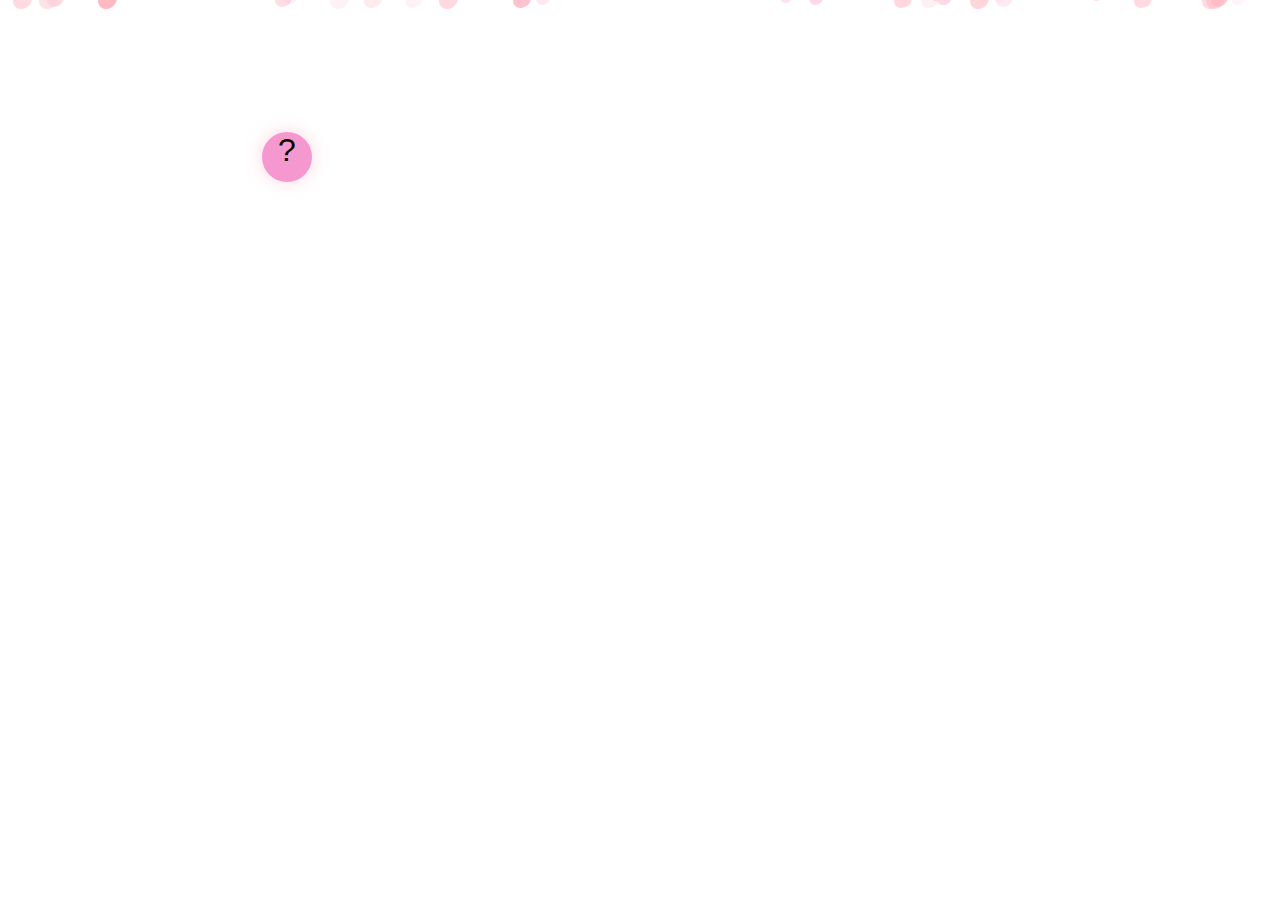
<file: fsd-projects/bouncing-box/index.html>
<!DOCTYPE html>
<html>

<head>
	<meta charset="utf-8">
	<title>Bouncing Box</title>
	<script src="jquery.min.js"></script>
	<style>
		.box {
			width: 50px;
			height: 50px;
			background-color:#f698d0;
			border-radius: 50%;
			box-shadow: 0 0 15px rgba(255, 192, 203,0.5);
			border: 2px solid #fff0f5;
			transition: background-color 0.4s ease;
			font-size: 200%;
			text-align: center;
			user-select: none;
			display: block;
			position: absolute;
			top: 100px;
			/* Change me! */
			left: 0px;
		}

		.board {
			height: 100vh;
		} 
		body {
  		background-image: url(https://img.freepik.com/free-vector/japanese-cherry-garden-sakura-blossom-night-park_107791-18808.jpg?semt=ais_hybrid&w=740);
		background-size: cover;
		background-position: center;
		font-family: 'Segoe UI', sans-serif;
		margin:0;
		padding:0;
		height: 100vh;
		}
		.petal-container {
 	 	position: fixed;
  		top: 0;
  		left: 0;
  		width: 100%;
  		height: 100%;
  		pointer-events: none;
  		overflow: hidden;
  		z-index: 10;
	} 
		.petal {
  		position: absolute;
  		top: -10px;
  		width: 12px;
  		height: 12px;
  		background: pink;
  		border-radius: 60% 40% 60% 40%;
  		opacity: 0;
  		animation: fall 5s linear infinite;  
  		will-change: transform, opacity;
	}
	@keyframes fall {
  		0% {
			transform: translateY(0) rotate(0deg) scale(1);
			opacity: 0;
		}
		10% {
			opacity: 1;
		}
		100% {
			transform: translateY(100vh) rotate(720deg) scale(0.7);
			opacity: 0;
		}
	}
	@keyframes sway {
		0% {
			transform: translateX(0);
		}
		100% {
			transform: translateX(30px);
		}
	} 
	</style>
	<!-- 	<script src="//cdnjs.cloudflare.com/ajax/libs/jquery/2.1.1/jquery.min.js"></script> -->

</head>
 
<body class="board">
	<div class="petal-container"></div>

	<!-- HTML for the box -->
	<div class="box">?</div>

	<script>
	const petalContainer = document.querySelector('.petal-container');

	for (let i = 0; i < 30; i++) {
    	const petal = document.createElement('div');
		petal.classList.add('petal');
		
		const size = 10 + Math.random() * 10;
		petal.style.width = `${size}px`;
		petal.style.height = `${size}px`;
		petal.style.left = Math.random() * 100 + 'vw';
		petal.style.animationDuration = (8 + Math.random() * 5) + 's';
		petal.style.animationDelay = Math.random() * 5 + 's';
		petal.style.opacity = Math.random();
		petal.style.backgroundColor = ['#FFC0CB', '#FFD1DC', '#FFB6C1'][Math.floor(Math.random() * 3)];
		
		petalContainer.appendChild(petal);
	};
		(function () {
			'use strict'
			/* global jQuery */

			//////////////////////////////////////////////////////////////////
			/////////////////// SETUP DO NOT DELETE //////////////////////////
			//////////////////////////////////////////////////////////////////

			var box = jQuery('.box');	// reference to the HTML .box element
			var board = jQuery('.board');	// reference to the HTML .board element
			var boardWidth = board.width();	// the maximum X-Coordinate of the screen

			// Every 50 milliseconds, call the update Function (see below)
			setInterval(update, 50);

			// Every time the box is clicked, call the handleBoxClick Function (see below)
			box.on('click', handleBoxClick);

			// moves the Box to a new position on the screen along the X-Axis
			function moveBoxTo(newPositionX, newPositionY) {
				box.css("left", newPositionX);
				box.css("top", newPositionY);
			}

			// changes the text displayed on the Box
			function changeBoxText(newText) {
				box.text(newText);
			}

			//////////////////////////////////////////////////////////////////
			/////////////////// YOUR CODE BELOW HERE /////////////////////////
			//////////////////////////////////////////////////////////////////

			// TODO 2 - Variable declarations 
			var positionX = 0;
			var points = 0;
			var speed = 10;
			var positionY = 0;
			var speedY = 5;
			var boardHeight = jQuery(window).height();
			var misClicks = 0;
			var interval = setInterval(update, 50);

			/* 
			This Function will be called 20 times/second. Each time it is called,
			it should move the Box to a new location. If the box drifts off the screen
			turn it around! 
			*/
			function update() {
				positionX = positionX + speed;
				positionY = positionY + speedY;
				// Bounce off right wall
			if (positionX > boardWidth) {
				speed = speed * -1;
			}
			    // Bounce off left wall
			if (positionX < 0) {
				speed = speed * -1;
			}
				// Bounce off bottom
			if (positionY > boardHeight) {
				speedY = speedY * -1;
			}
				// Bounce off top
			if (positionY < 0) {
				speedY = speedY * -1;
			}

				moveBoxTo (positionX, positionY);
			};

			/* 
			This Function will be called each time the box is clicked. Each time it is called,
			it should increase the points total, increase the speed, and move the box to
			the left side of the screen.
			*/
			function handleBoxClick() { 
				positionX = Math.random() * boardWidth;
				positionY = Math.random() * boardHeight;
				positionX = 0;
				points = points + 1;
				speed = (points + 1) * 3 + 10;
				changeBoxText(points);
				box.css("background-color", getRandomCherryBlossomColo());
			};
			function getRandomCherryBlossomColor() {
 			 const colors = [
   				"#FFD1DC", // Light pink
   				"#FFE4E1", // Misty rose
 				"#FFF0F5", // Lavender blush
				"#FFB6C1", // Light pink
    			"#FADADD", // Pale pink
    			"#F5E6E8", // Sakura white-pink
    			"#E6BCCD"  // Soft cherry blossom shade
  			];
  			const index = Math.floor(Math.random() * colors.length);
  			return colors[index];

			}
			function endGame() {
				clearInterval(interval);
				box.text("Game Over!");
			board.on("click", function(event) {
				if (!$(event.target).hasClass("box")) {
					misClicks++;
				if (misClicks >= 10){
					endGame();
				}
				}
			});
			}





		})();
	</script>
</body>

</html>
</file>
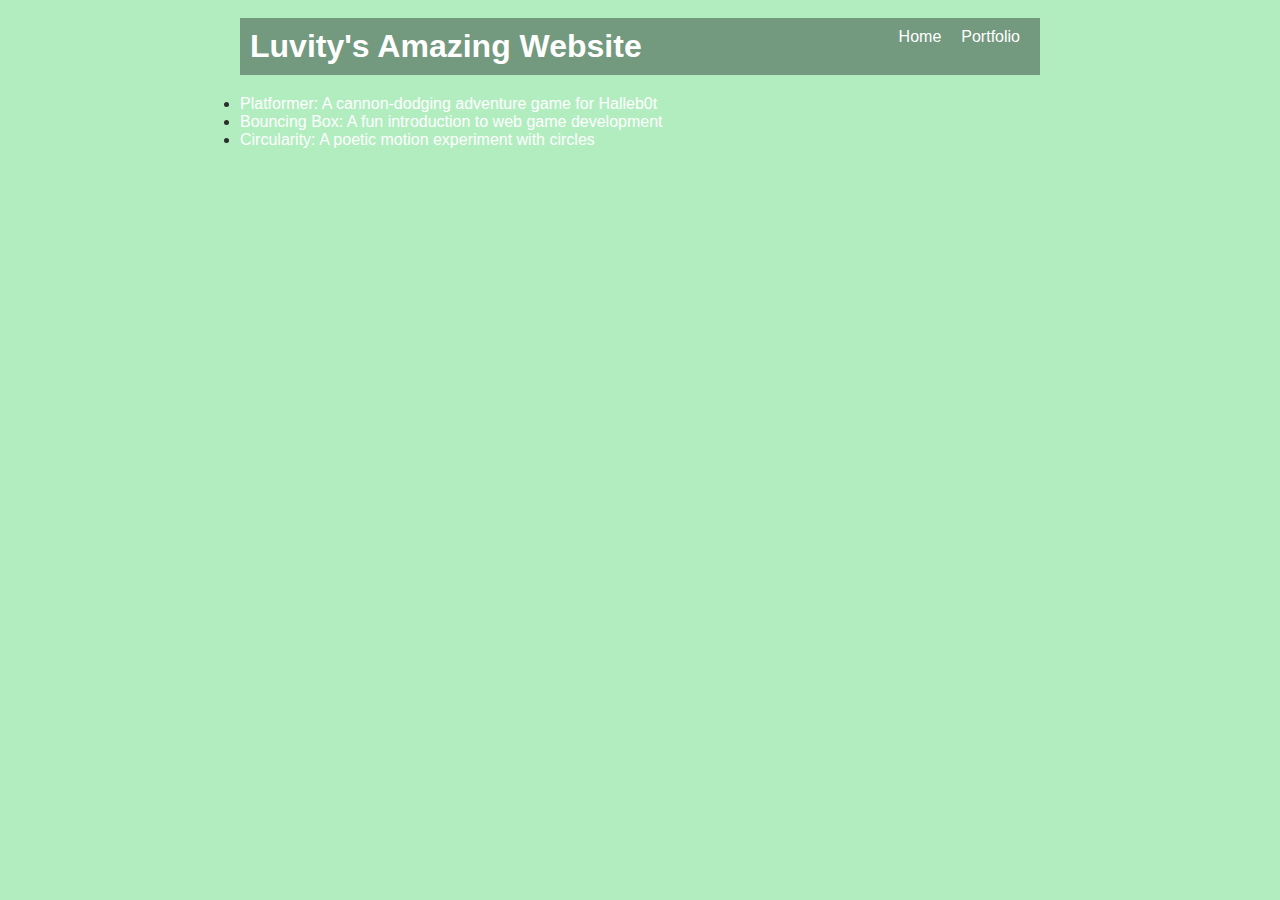
<file: portfolio.html>
<!DOCTYPE html>
<html>
  <head>
    <title>Luvity</title>
    <link rel="stylesheet" href="style.css" />
  </head>
</html>

<body>
     <!-- All content goes here -->
    <div id="all-contents">
      <nav>
        <h1>Luvity's Amazing Website</h1>
        <ul id="nav-ul">
          <li class="nav-li">
            <a href="index.html"> Home</a>
          </li>
          <li class="nav-li">
            <a href="portfolio.html">Portfolio</a>
          </li>
        </ul>
    </nav>
    <main>
        <div class="content>
          <h1>Portfolio</h1>
          <ul id="portfolio">

          </ul>
        </div>
    </main>
<li>
  <a href="fsd-projects/platformer/">Platformer: A cannon-dodging adventure game for Halleb0t</a>
</li>
<li>
  <a href="fsd-projects/bouncing-box/">Bouncing Box: A fun introduction to web game development</a>
</li>
<li>
  <a href="fsd-projects/circularity/">Circularity: A poetic motion experiment with circles</a>
</li>
</file>
<file: style.css>
body {
  background: #b2edbf;
  color: rgb(45, 45, 45);
  padding: 10px;
  font-family: Arial, sans-serif;
}

#all-contents {
  max-width: 800px;
  margin: auto;
}

/* navigation menu */
nav {
  background: #73997f;
  margin-bottom: 20px;
  display: flex;
  padding: 10px;
  justify-content: space-between;
}

h1 {
  display: flex;
  align-items: center;
  color: white;
  flex: 1;
  margin: 0;
}

#nav-ul {
  list-style-type: none;
  margin: 0;
  padding: 0;
  display: flex;
}

.nav-li {
  display: inline-block;
  padding: 0 10px;
}

a {
  text-decoration: none;
  color: #fff;
}

/* main container area beneath menu */
main {
  background: rgb(245, 238, 219);
  display: flex;
  margin-top: 20px;
}

.sidebar {
  margin-right: 25px;
  padding: 10px;
}

.sidebar-img {
  width: 200px;
}

.content {
  flex: 1;
  padding: 15px;
}

/* interests section styles */
#interests {
  border: 4px silver ridge;
  padding: 8px;
  margin-top: 20px;
}

h2,
h3 {
  margin: 0px;
}
</file>
